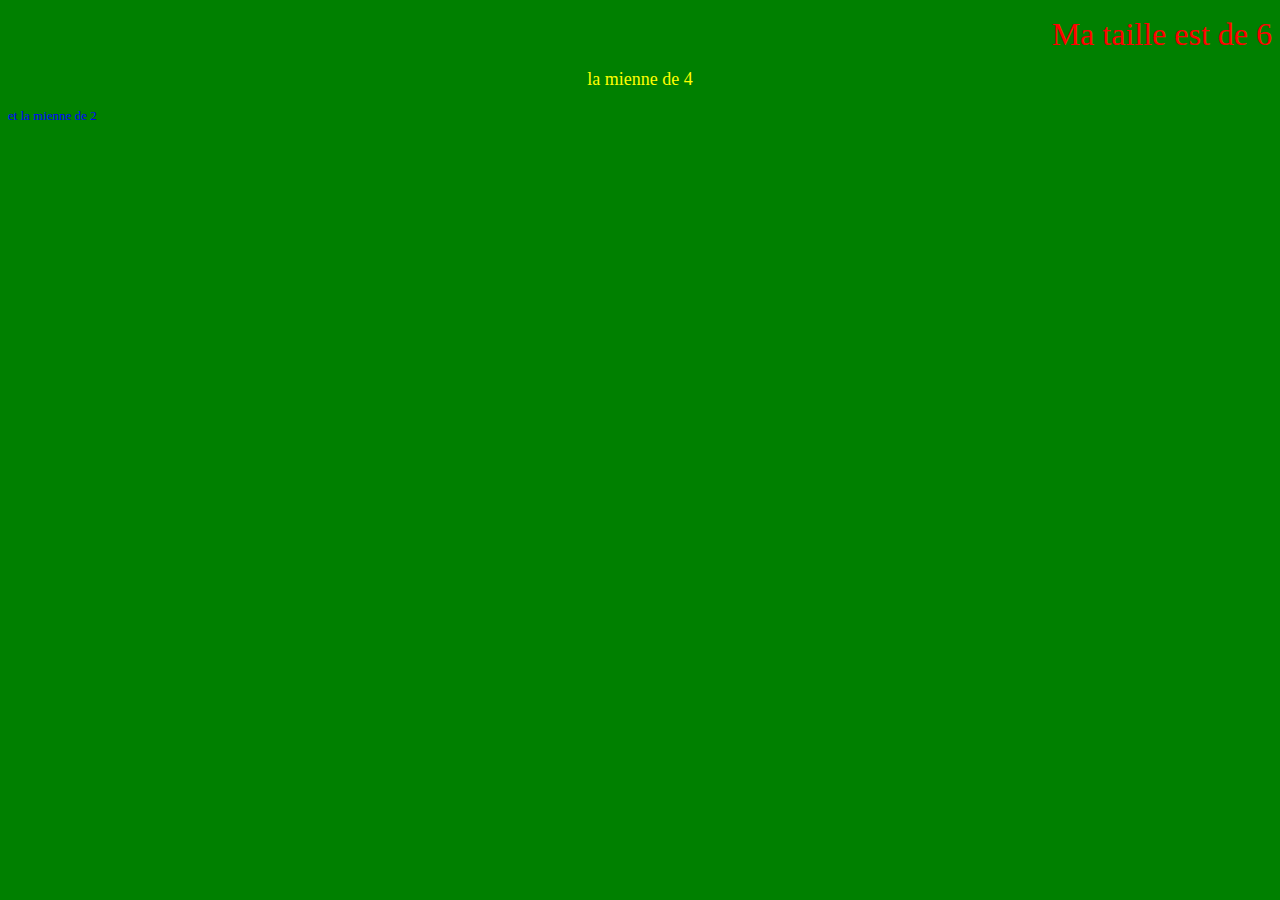
<file: petitFormatage.html>
<!doctype html>
<html lang="fr">
<head>
  <meta charset="utf-8">
  <title>Mon petit formattage</title>

</head>
<body bgcolor="green" >

<p align="right"><font color="red" size=6> Ma taille est de 6</font></p>

<p align="center"><font color="yellow" size=4> la mienne de 4</font></p>

<p align="left"><font color="blue" size=2> et la mienne de 2</font></p>

</body>
</html>
</file>
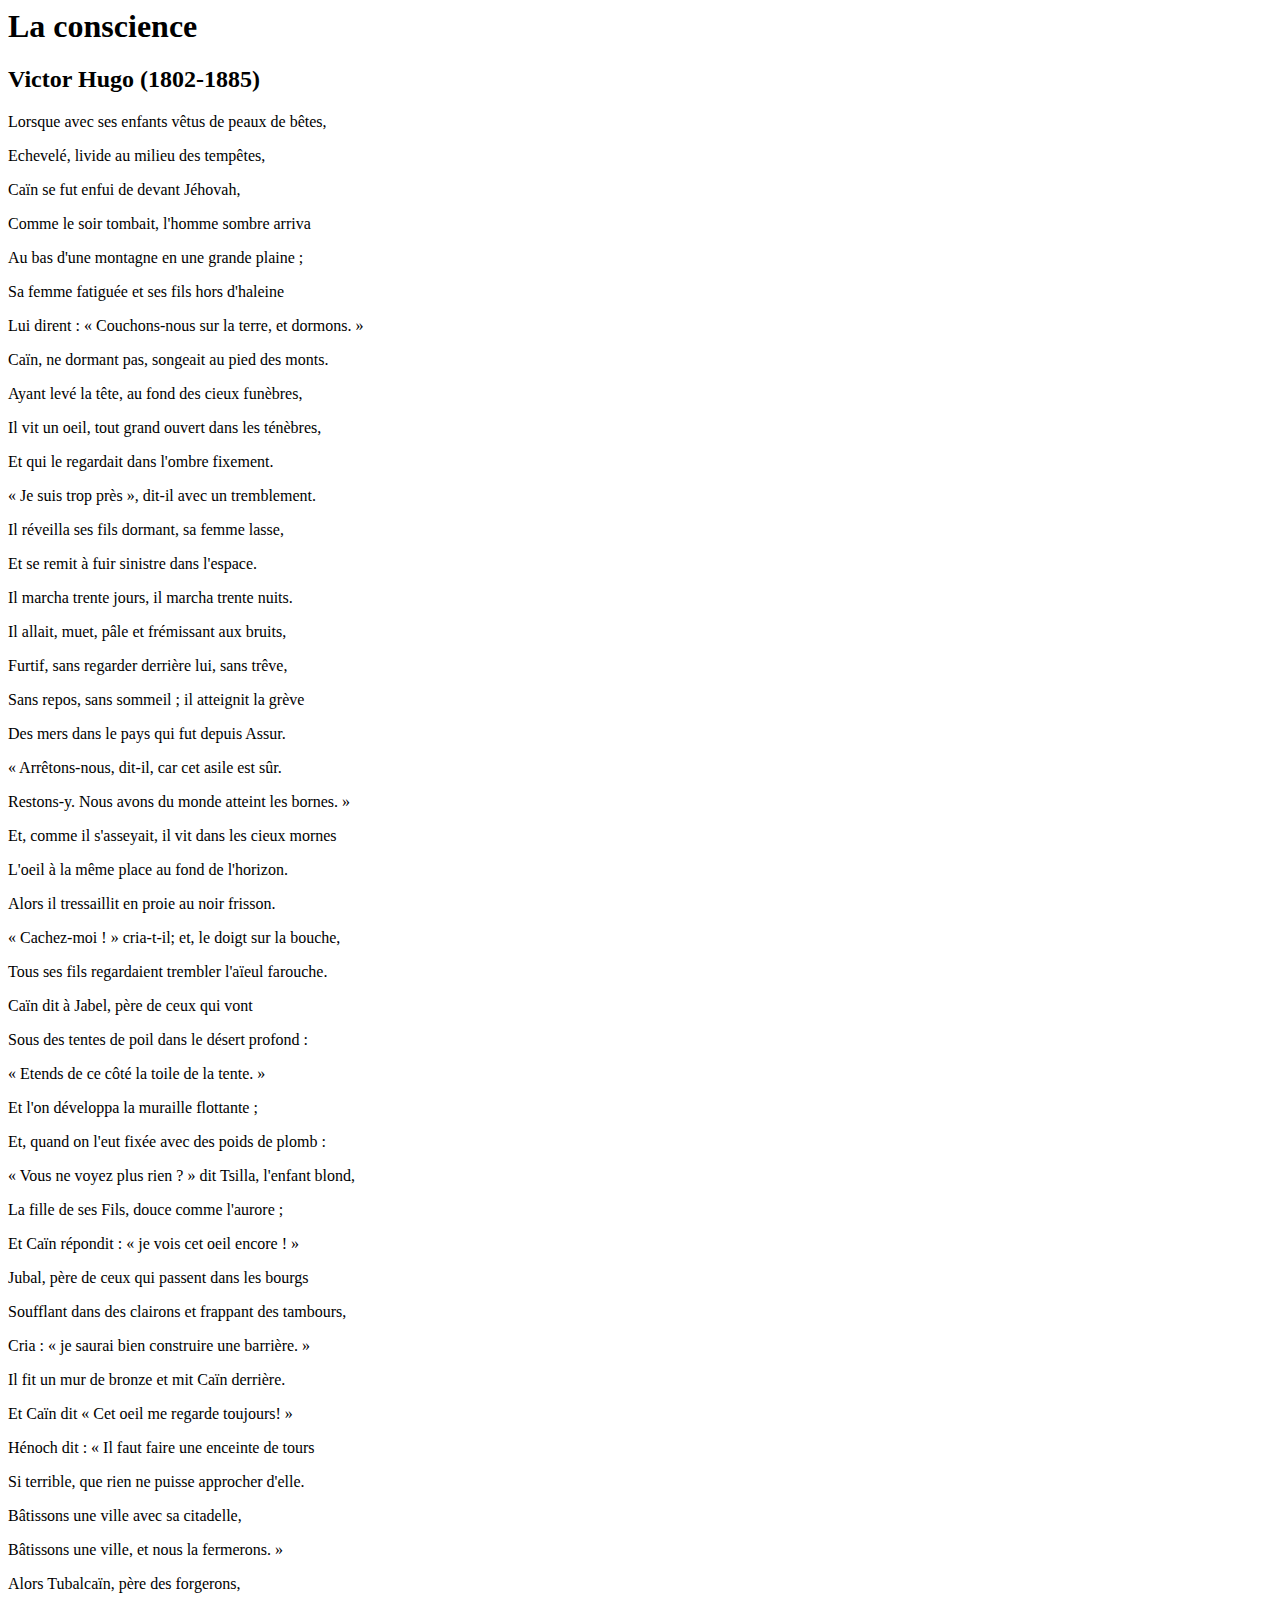
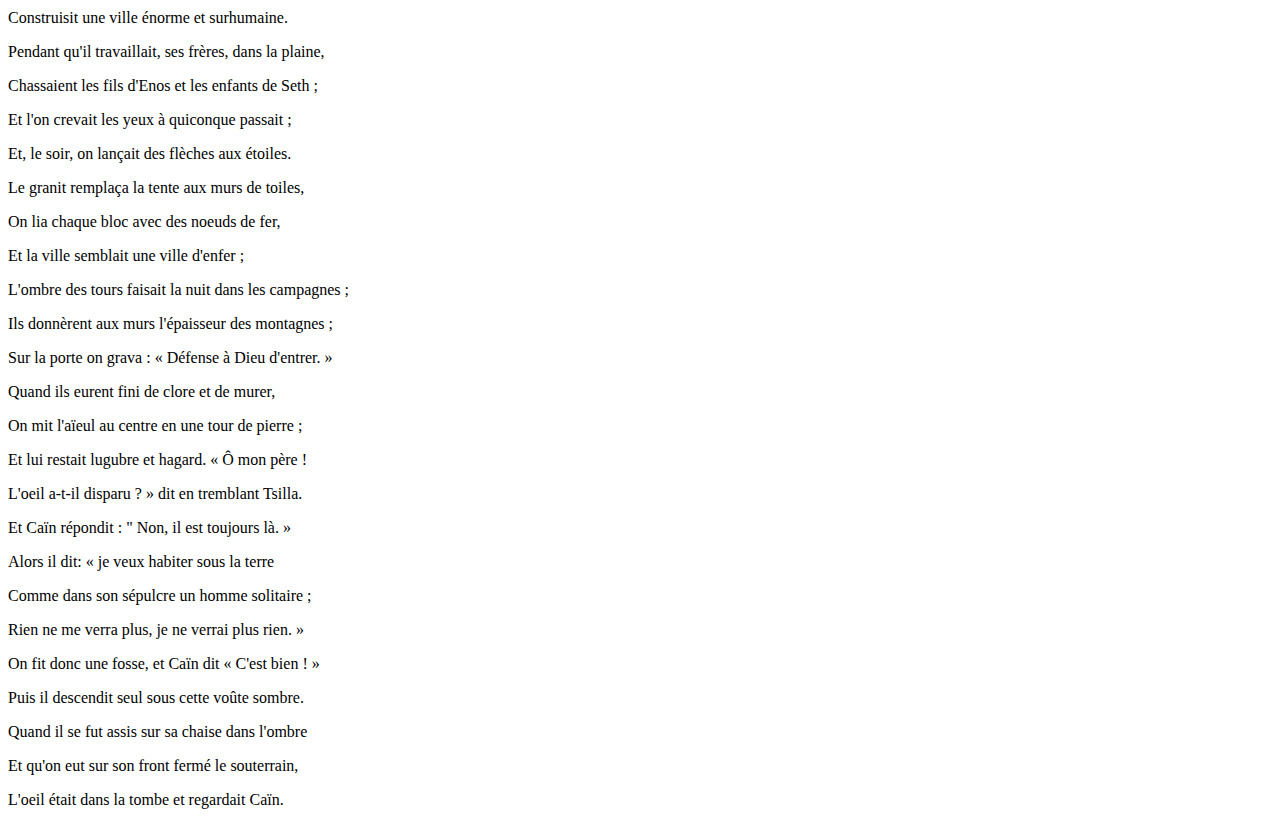
<file: Tests-css.html>
<html><head><meta http-equiv="Content-Type" content="text/html"; charset="UTF-8">
		<title>Tests-CSS</title>
  	<style type="text/css"></style></head>
	<body>
		<h1>La conscience</h1>
		<h2>Victor Hugo (1802-1885)</h2>

<p>Lorsque avec ses enfants vêtus de peaux de bêtes,</p>
<p>Echevelé, livide au milieu des tempêtes,</p>
<p>Caïn se fut enfui de devant Jéhovah,</p>
<p>Comme le soir tombait, l'homme sombre arriva</p>
<p>Au bas d'une montagne en une grande plaine ;</p>
<p>Sa femme fatiguée et ses fils hors d'haleine</p>
<p>Lui dirent : « Couchons-nous sur la terre, et dormons. »</p>
<p>Caïn, ne dormant pas, songeait au pied des monts.</p>
<p>Ayant levé la tête, au fond des cieux funèbres,</p>
<p>Il vit un oeil, tout grand ouvert dans les ténèbres,</p>
<p>Et qui le regardait dans l'ombre fixement.</p>
<p>« Je suis trop près », dit-il avec un tremblement.</p>
<p>Il réveilla ses fils dormant, sa femme lasse,</p>
<p>Et se remit à fuir sinistre dans l'espace.</p>
<p>Il marcha trente jours, il marcha trente nuits.</p>
<p>Il allait, muet, pâle et frémissant aux bruits,</p>
<p>Furtif, sans regarder derrière lui, sans trêve,</p>
<p>Sans repos, sans sommeil ; il atteignit la grève</p>
<p>Des mers dans le pays qui fut depuis Assur.</p>
<p>« Arrêtons-nous, dit-il, car cet asile est sûr.</p>
<p>Restons-y. Nous avons du monde atteint les bornes. »</p>
<p>Et, comme il s'asseyait, il vit dans les cieux mornes</p>
<p>L'oeil à la même place au fond de l'horizon.</p>
<p>Alors il tressaillit en proie au noir frisson.</p>
<p>« Cachez-moi ! » cria-t-il; et, le doigt sur la bouche,</p>
<p>Tous ses fils regardaient trembler l'aïeul farouche.</p>
<p>Caïn dit à Jabel, père de ceux qui vont</p>
<p>Sous des tentes de poil dans le désert profond :</p>
<p>« Etends de ce côté la toile de la tente. »</p>
<p>Et l'on développa la muraille flottante ;</p>
<p>Et, quand on l'eut fixée avec des poids de plomb :</p>
<p>« Vous ne voyez plus rien ? » dit Tsilla, l'enfant blond,</p>
<p>La fille de ses Fils, douce comme l'aurore ;</p>
<p>Et Caïn répondit : « je vois cet oeil encore ! »</p>
<p>Jubal, père de ceux qui passent dans les bourgs</p>
<p>Soufflant dans des clairons et frappant des tambours,</p>
<p>Cria : « je saurai bien construire une barrière. »</p>
<p>Il fit un mur de bronze et mit Caïn derrière.</p>
<p>Et Caïn dit « Cet oeil me regarde toujours! »</p>
<p>Hénoch dit : « Il faut faire une enceinte de tours</p>
<p>Si terrible, que rien ne puisse approcher d'elle.</p>
<p>Bâtissons une ville avec sa citadelle,</p>
<p>Bâtissons une ville, et nous la fermerons. »</p>
<p>Alors Tubalcaïn, père des forgerons,</p>
<p>Construisit une ville énorme et surhumaine.</p>
<p>Pendant qu'il travaillait, ses frères, dans la plaine,</p>
<p>Chassaient les fils d'Enos et les enfants de Seth ;</p>
<p>Et l'on crevait les yeux à quiconque passait ;</p>
<p>Et, le soir, on lançait des flèches aux étoiles.</p>
<p>Le granit remplaça la tente aux murs de toiles,</p>
<p>On lia chaque bloc avec des noeuds de fer,</p>
<p>Et la ville semblait une ville d'enfer ;</p>
<p>L'ombre des tours faisait la nuit dans les campagnes ;</p>
<p>Ils donnèrent aux murs l'épaisseur des montagnes ;</p>
<p>Sur la porte on grava : « Défense à Dieu d'entrer. »</p>
<p>Quand ils eurent fini de clore et de murer,</p>
<p>On mit l'aïeul au centre en une tour de pierre ;</p>
<p>Et lui restait lugubre et hagard. « Ô mon père !</p>
<p>L'oeil a-t-il disparu ? » dit en tremblant Tsilla.</p>
<p>Et Caïn répondit : " Non, il est toujours là. »</p>
<p>Alors il dit: « je veux habiter sous la terre</p>
<p>Comme dans son sépulcre un homme solitaire ;</p>
<p>Rien ne me verra plus, je ne verrai plus rien. »</p>
<p>On fit donc une fosse, et Caïn dit « C'est bien ! »</p>
<p>Puis il descendit seul sous cette voûte sombre.</p>
<p>Quand il se fut assis sur sa chaise dans l'ombre</p>
<p>Et qu'on eut sur son front fermé le souterrain,</p>
<p>L'oeil était dans la tombe et regardait Caïn.</p>
</body></html>
</file>
